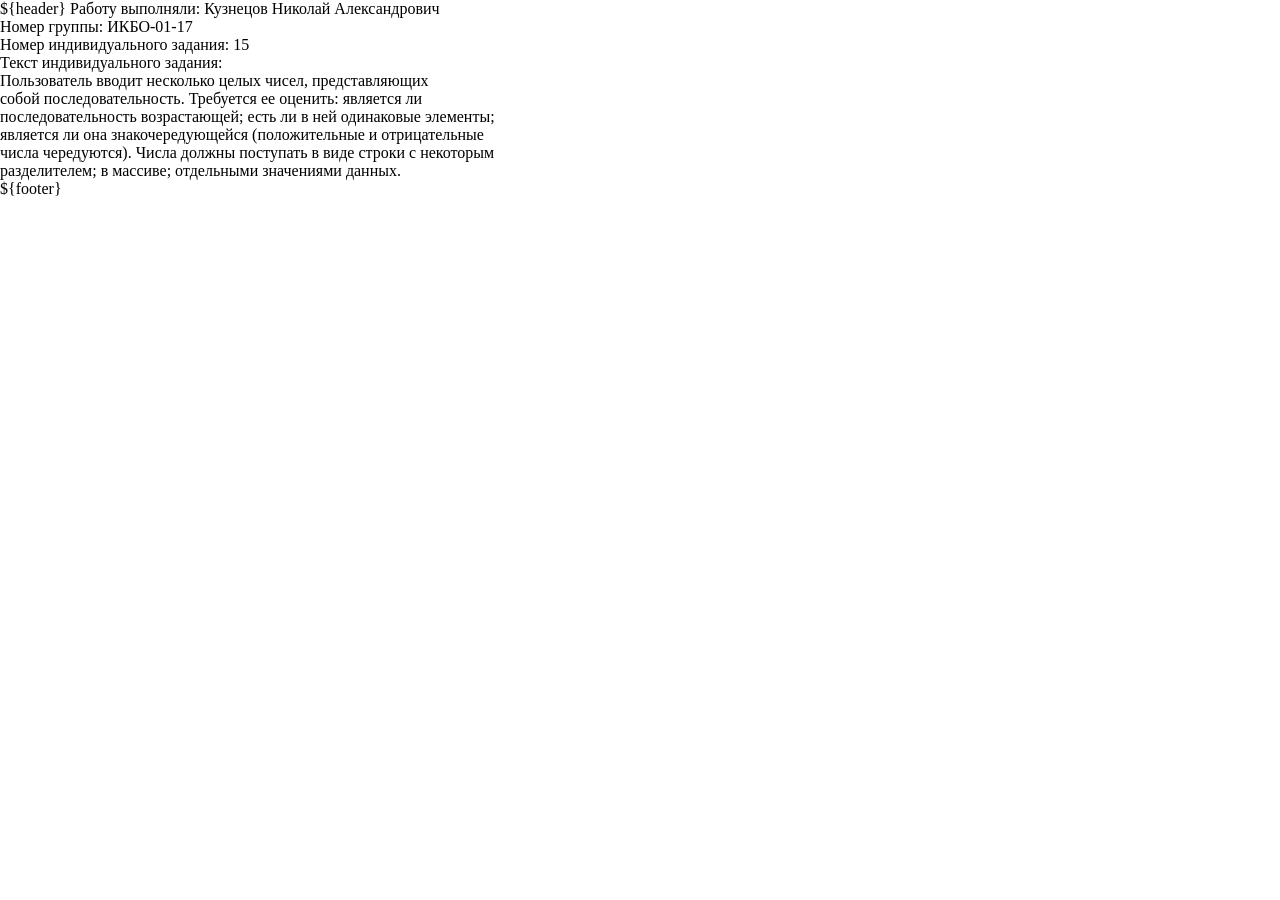
<file: src/main/java/Server/index.html>
<!DOCTYPE html>
<html lang="ru">
<head>
    <title>Title</title>
    <meta charset="UTF-8">
    <style>
        *{padding: 0; margin: 0; box-sizing: border-box;}
body{height: 900px;}
header {
	background: url('http://www.autodatz.com/wp-content/uploads/2017/05/Old-Car-Wallpapers-Hd-36-with-Old-Car-Wallpapers-Hd.jpg');
	text-align: center;
	width: 100%;
	height: auto;
	background-size: cover;
	background-attachment: fixed;
	position: relative;
	overflow: hidden;
	border-radius: 0 0 85% 85% / 30%;
}
header .overlay{
	width: 100%;
	height: 100%;
	padding: 50px;
	color: #FFF;
	text-shadow: 1px 1px 1px #333;
  background-image: linear-gradient( 135deg, #9f05ff69 10%, #fd5e086b 100%);

}

h1 {
	font-family: 'Dancing Script', cursive;
	font-size: 80px;
	margin-bottom: 30px;
}

h3, p {
	font-family: 'Open Sans', sans-serif;
	margin-bottom: 30px;
}

button {
	border: none;
	outline: none;
	padding: 10px 20px;
	border-radius: 50px;
	color: #333;
	background: #fff;
	margin-bottom: 50px;
	box-shadow: 0 3px 20px 0 #0000003b;
}
button:hover{
	cursor: pointer;

    </style>
  <!--  <link rel="stylesheet" type="text/css" href="/h.css" /> -->
</head>
<body>
${header}
Работу выполняли: Кузнецов Николай Александрович<br>
Номер группы: ИКБО-01-17<br>
Номер индивидуального задания: 15<br>
Текст индивидуального задания: <br>
Пользователь вводит несколько целых чисел, представляющих<br>
собой последовательность. Требуется ее оценить: является ли<br>
последовательность возрастающей; есть ли в ней одинаковые элементы;<br>
является ли она знакочередующейся (положительные и отрицательные<br>
числа чередуются). Числа должны поступать в виде строки с некоторым<br>
разделителем; в массиве; отдельными значениями данных.<br>
${footer}
</body>
</html>
</file>
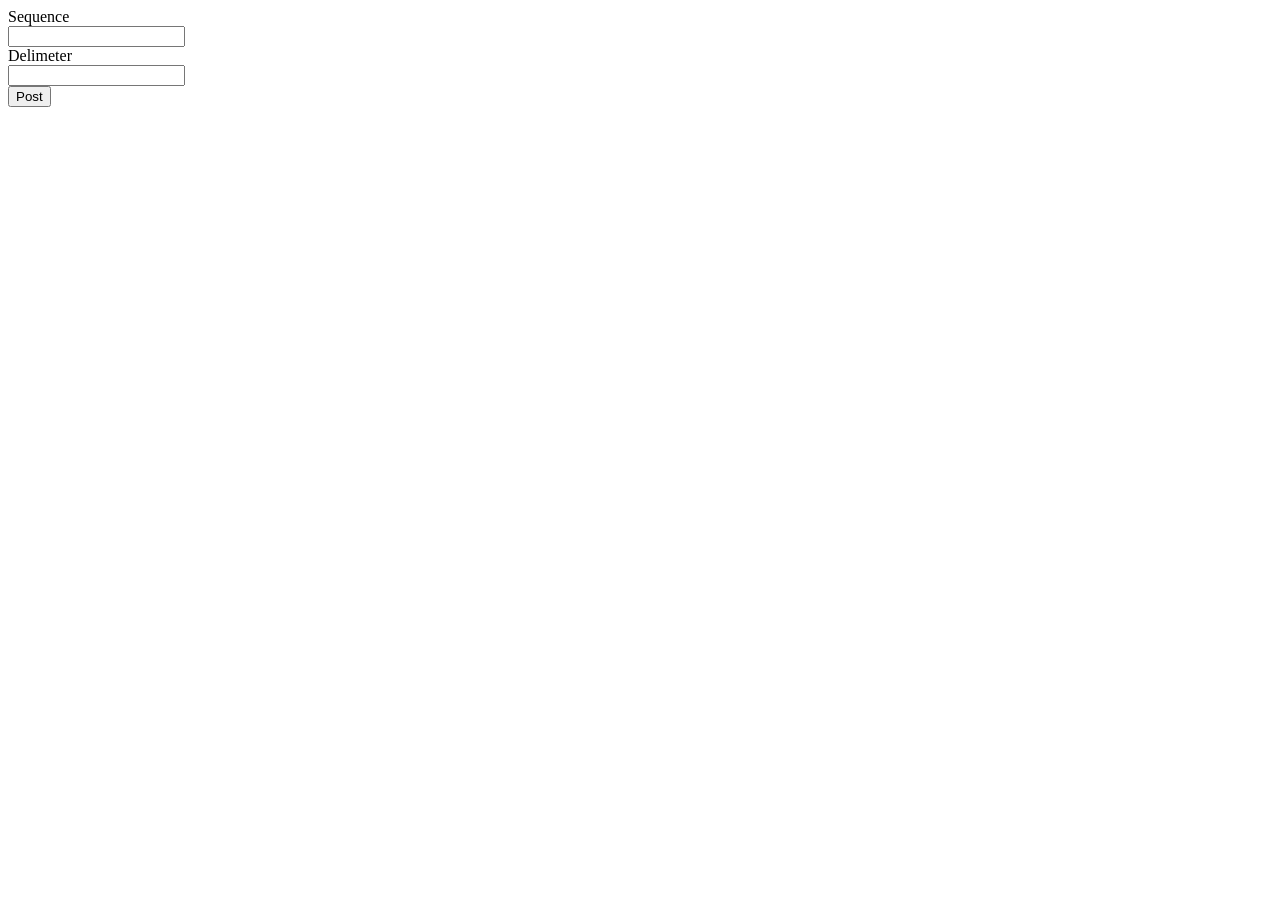
<file: src/main/java/Server/s.html>
<!DOCTYPE html>
<html lang="en">
<head>
    <meta charset="UTF-8">
    <title>Title</title>
    <script src="https://ajax.googleapis.com/ajax/libs/jquery/3.1.1/jquery.min.js"></script>
    <script>
        function call() {

            var msg = $('#formx').serialize();
            $.ajax({
                type: 'POST',
                url: 'pseq.jar',
                data: msg,
                success: function (data) {
                    alert(data);
                },
                error: function (xhr, str) {
                    alert('Возникла ошибка: ' + xhr.responseCode);
                }
            });
        }
    </script>
</head>
<body>
<form action="javascript:void(null);" method="post" id="formx" onsubmit="call()">
    Sequence<br>
    <input type="text" name="seq" /><br>
    Delimeter<br>
    <input type="text" name="d" /><br>
    <input type="submit" name="b" value="Post" /><br>
</form>
</body>
</html>
</file>
